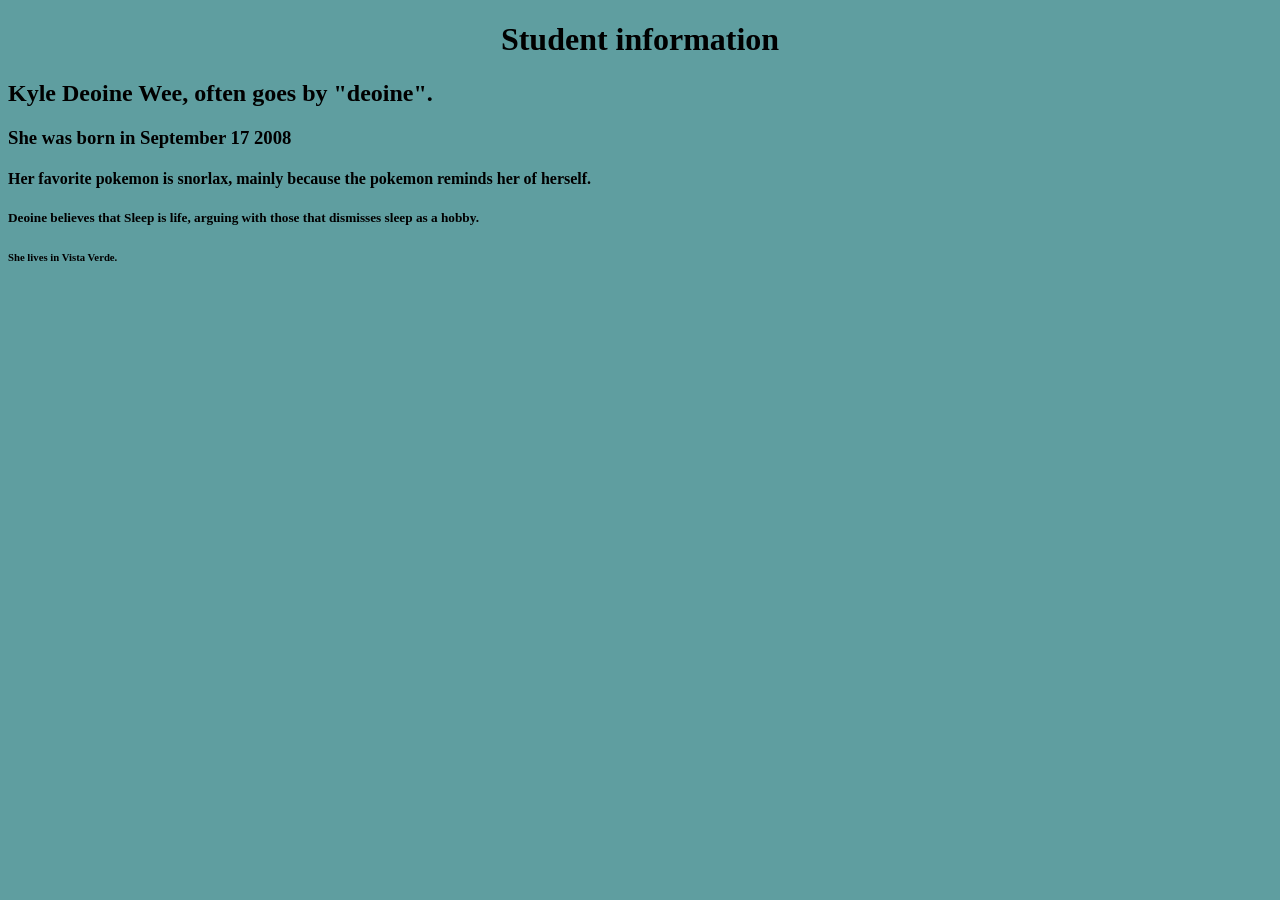
<file: page2.html>
<!DOCTYPE html>
<html>
<head>
	<title>Page 2</title>
</head>

<body style="background-color:cadetblue;">
	<center><h1>Student information</h1></center>
	<h2>Kyle Deoine Wee, often goes by "deoine".</h2>
	<h3>She was born in September 17 2008</h3>
	<h4>Her favorite pokemon is snorlax, mainly because the pokemon reminds her of herself.</h4>
	<h5>Deoine believes that Sleep is life, arguing with those that dismisses sleep as a hobby.</h5>
	<h6>She lives in Vista Verde.</h6>

</body>
</html>
</file>
